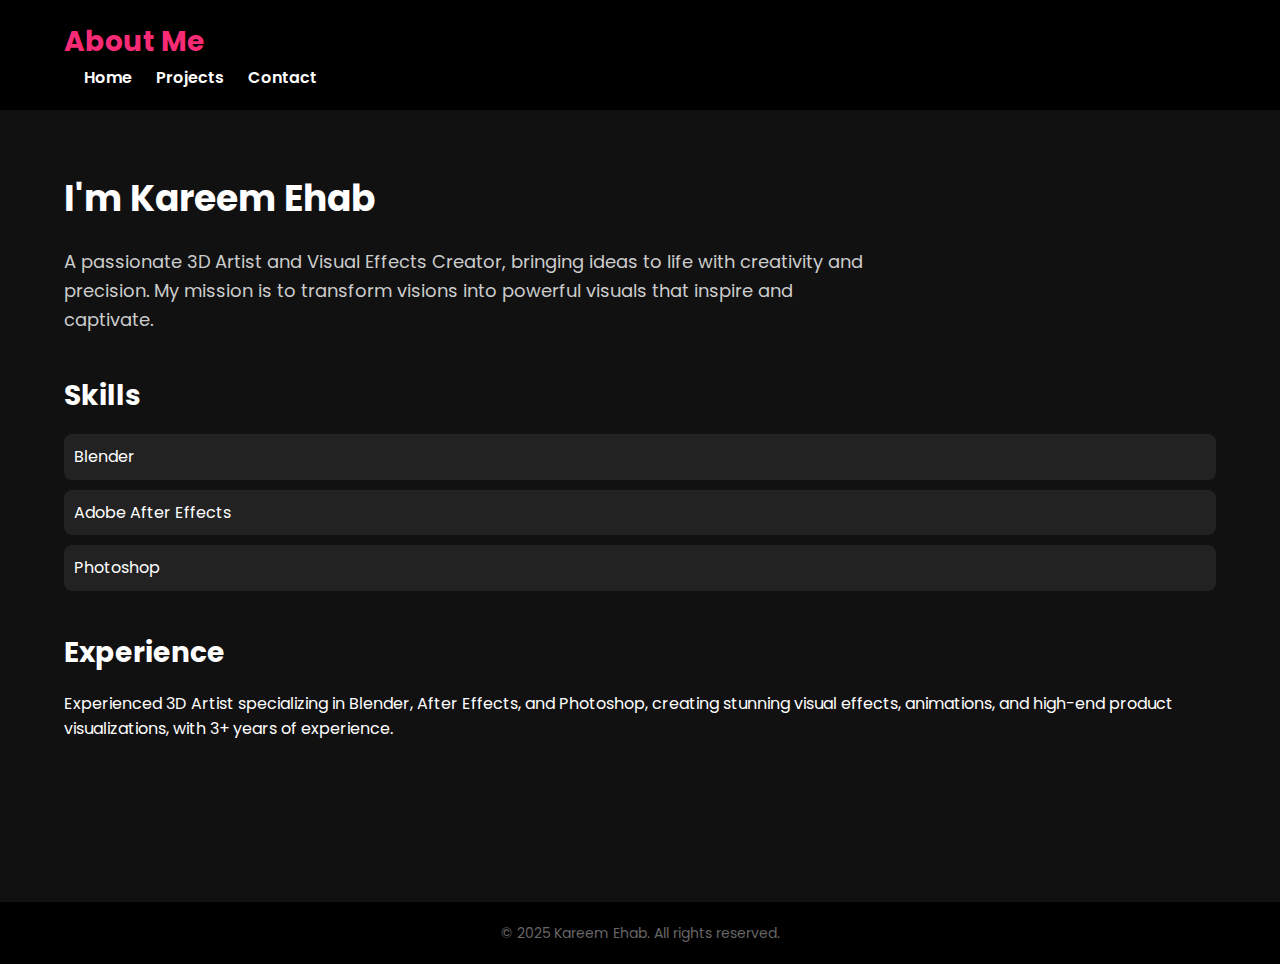
<file: about.html>
<!DOCTYPE html>
<html lang="en">
<head>
  <meta charset="UTF-8">
  <meta name="viewport" content="width=device-width, initial-scale=1.0">
  <title>About Kareem Ehab</title>
  <link rel="stylesheet" href="about.css">
  <link href="https://fonts.googleapis.com/css2?family=Poppins:wght@400;600;700&display=swap" rel="stylesheet">
</head>
<body>

<header class="header">
  <div class="container">
    <h1>About Me</h1>
    <nav>
      <a href="index.html">Home</a>
      <a href="projects.html">Projects</a>
      <a href="contact.html">Contact</a>
    </nav>
  </div>
</header>

<section class="about-section">
  <div class="container">
    <h2>I'm Kareem Ehab</h2>
    <p class="bio">
      A passionate 3D Artist and Visual Effects Creator, bringing ideas to life with creativity and precision.
      My mission is to transform visions into powerful visuals that inspire and captivate.
    </p>

    <div class="skills">
      <h3 class="skillsmeme">Skills</h3>
      <ul>
        <li>Blender</li>
        <li>Adobe After Effects</li>
        <li>Photoshop</li>

      </ul>
    </div>

    <div class="experience">
      <h3 class="exmeme">Experience</h3>
      <p class="exkimo">Experienced 3D Artist specializing in Blender, After Effects, and Photoshop, creating stunning visual effects, animations, and high-end product visualizations, with 3+ years of experience.</p>
    </div>
  </div>
</section>

<footer class="footer">
  <div class="container">
    <p>© 2025 Kareem Ehab. All rights reserved.</p>
  </div>
</footer>

</body>
</html>
</file>
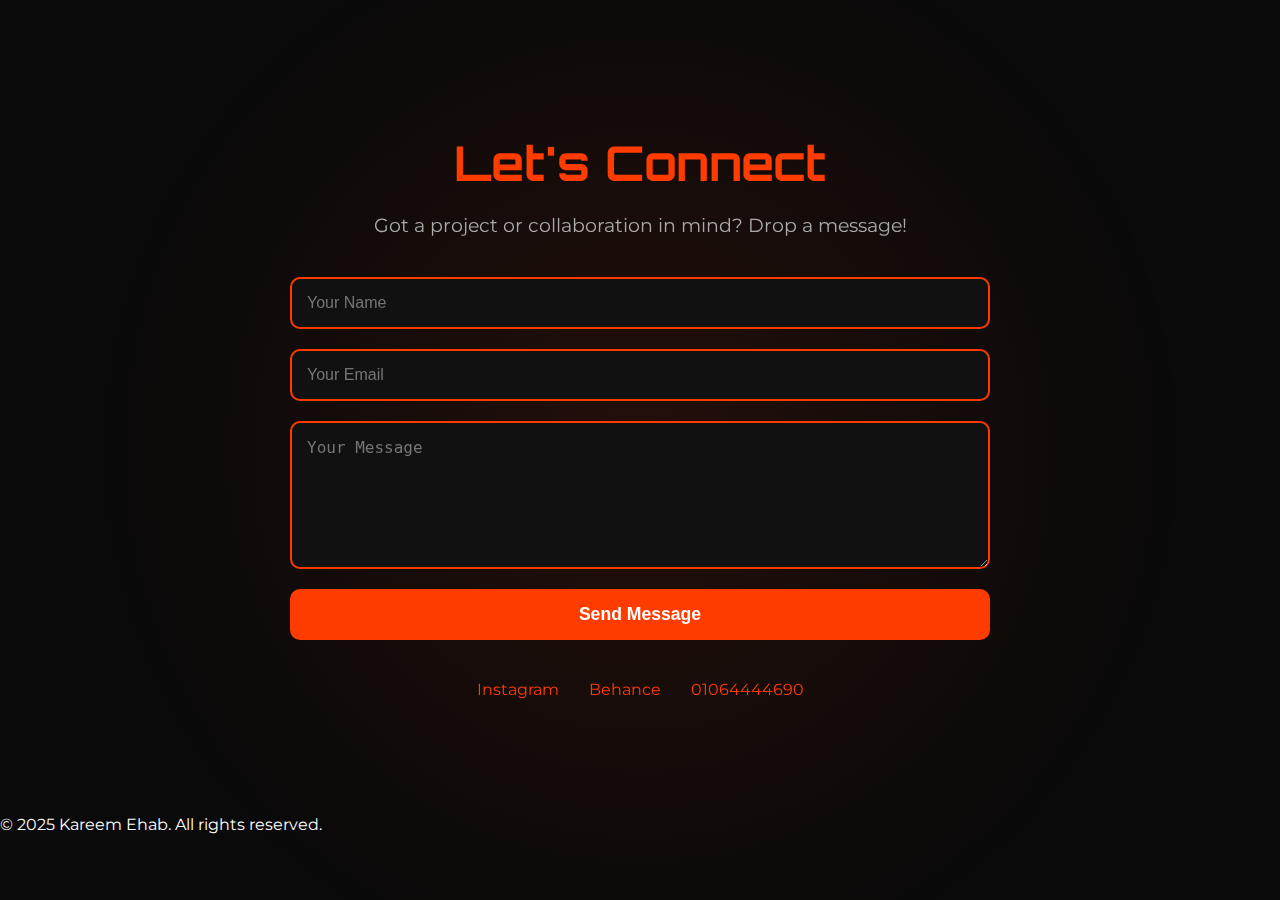
<file: contact.html>
<!DOCTYPE html>
<html lang="en">
<head>
  <meta charset="UTF-8" />
  <meta name="viewport" content="width=device-width, initial-scale=1.0"/>
  <title>Contact | Kareem Ehab</title>
  <link rel="stylesheet" href="contact.css" />
  <link href="https://fonts.googleapis.com/css2?family=Orbitron:wght@400;700&family=Montserrat:wght@300;600&display=swap" rel="stylesheet" />
</head>
<body>
  <div class="glow-overlay"></div>

  <section class="contact-section">
    <h1>Let's Connect</h1>
    <p class="subtitle">Got a project or collaboration in mind? Drop a message!</p>

    <form class="contact-form" action="https://formspree.io/f/xdkgkazw" method="POST">
      <input type="text" name="name" placeholder="Your Name" required />
      <input type="email" name="email" placeholder="Your Email" required />
      <textarea name="message" placeholder="Your Message" rows="6" required></textarea>
      <button type="submit">Send Message</button>
    </form>

    <div class="socials">
      <a href="https://www.instagram.com/ke.studio21/">Instagram</a>
      <a href="https://www.behance.net/kareemeehab?fbclid=PAZXh0bgNhZW0CMTEAAaeT0C9Bbk5wEROcw8L5XpPo1eOAMuAOy5jGmgC-yNuz7eCF_4HFeYlpnfUYRA_aem_Xmo-OloipQhBF1ay5I2yow">Behance</a>
       <a href="">01064444690</a>
       
      
    </div>
  </section>

  <footer class="footer">
    <div class="container">
      <p>© 2025 Kareem Ehab. All rights reserved.</p>
    </div>
  </footer>
</body>
</html>
</file>
<file: about.css>
* {
  margin: 0;
  padding: 0;
  box-sizing: border-box;
}

body {
  font-family: 'Poppins', sans-serif;
  background: #111;
  color: #fff;
  line-height: 1.6;
}

.container {
  width: 90%;
  margin: auto;
  max-width: 1200px;
}

.header {
  background: #000;
  padding: 20px 0;
  display: flex;
  justify-content: space-between;
  align-items: center;
}

.header h1 {
  color: #f72b75;
  font-size: 28px;
  
  
}

.header nav a {
  color: #fff;
  margin-left: 20px;
  text-decoration: none;
  font-weight: 600;
}

.header nav a:hover {
  color: #f72b75;
  transition: 0 ease;
}

.about-section {
  padding: 60px 0;
}

.about-section h2 {
  font-size: 36px;
  margin-bottom: 20px;
  color: white;
}

.about-section h2:hover{
  color: #f72b75;
  transition: color 0.3s ease;
}






.about-section .bio {
  max-width: 800px;
  margin-bottom: 40px;
  font-size: 18px;
  color: #ccc;
}
.about-section .bio:hover {
  color: white;
  transition: color 0.3s ease;
  zoom: 1.1;
}




.skills, .experience {
  margin-bottom: 40px;
}

.skillsmeme:hover{
  color: #f72b75;
  transition: color 0.3s ease;
  
}
.exmeme:hover{
  color: #f72b75;
  transition: color 0.3s ease;
  
}

p.exkimo:hover{
  color: white;
  transition: color 0.3s ease;
  zoom: 1.1;
}



.skills h3, .experience h3 {
  font-size: 28px;
  margin-bottom: 15px;
  color: white;
}

.skills ul {
  list-style: none;
}

.skills ul li {
  background: #222;
  padding: 10px;
  margin-bottom: 10px;
  border-radius: 8px;
}

.skills ul li:hover {
  background: #f72b75;
  color: #fff;
  transition: background 0.3s ease;

  
}





.footer {
  text-align: center;
  padding: 20px 0;
  background: #000;
  margin-top: 60px;
  font-size: 14px;
  color: #666;
}
</file>
<file: contact.css>
body {
  margin: 0;
  padding: 0;
  background: #0a0a0a;
  color: white;
  font-family: 'Montserrat', sans-serif;
  overflow-x: hidden;
  position: relative;
}

.glow-overlay {
  position: fixed;
  top: 0; left: 0;
  width: 100%; height: 100%;
  background: radial-gradient(circle, rgba(255,60,0,0.1) 0%, transparent 70%);
  z-index: 1;
  pointer-events: none;
}

.contact-section {
  padding: 100px 40px;
  text-align: center;
  z-index: 2;
  position: relative;
  max-width: 700px;
  margin: 0 auto;
}

.contact-section h1 {
  font-family: 'Orbitron', sans-serif;
  font-size: 3rem;
  color: #ff3c00;
  margin-bottom: 20px;
}

.subtitle {
  font-size: 1.2rem;
  color: #aaa;
  margin-bottom: 40px;
}

.contact-form {
  display: flex;
  flex-direction: column;
  gap: 20px;
}

.contact-form input,
.contact-form textarea {
  padding: 15px;
  background: #111;
  border: 2px solid #ff3c00;
  color: white;
  font-size: 1rem;
  border-radius: 10px;
  outline: none;
  transition: border-color 0.3s;
}

.contact-form input:focus,
.contact-form textarea:focus {
  border-color: #ffa600;
}

.contact-form button {
  background: #ff3c00;
  color: white;
  border: none;
  padding: 15px;
  font-size: 1.1rem;
  font-weight: bold;
  border-radius: 10px;
  cursor: pointer;
  transition: background 0.3s;
}

.contact-form button:hover {
  background: #ffa600;
}

.socials {
  margin-top: 40px;
  display: flex;
  justify-content: center;
  gap: 30px;
}

.socials a {
  color: #ff3c00;
  text-decoration: none;
  font-size: 1rem;
  transition: color 0.3s;
}

.socials a:hover {
  color: #ffa600;
}
</file>
